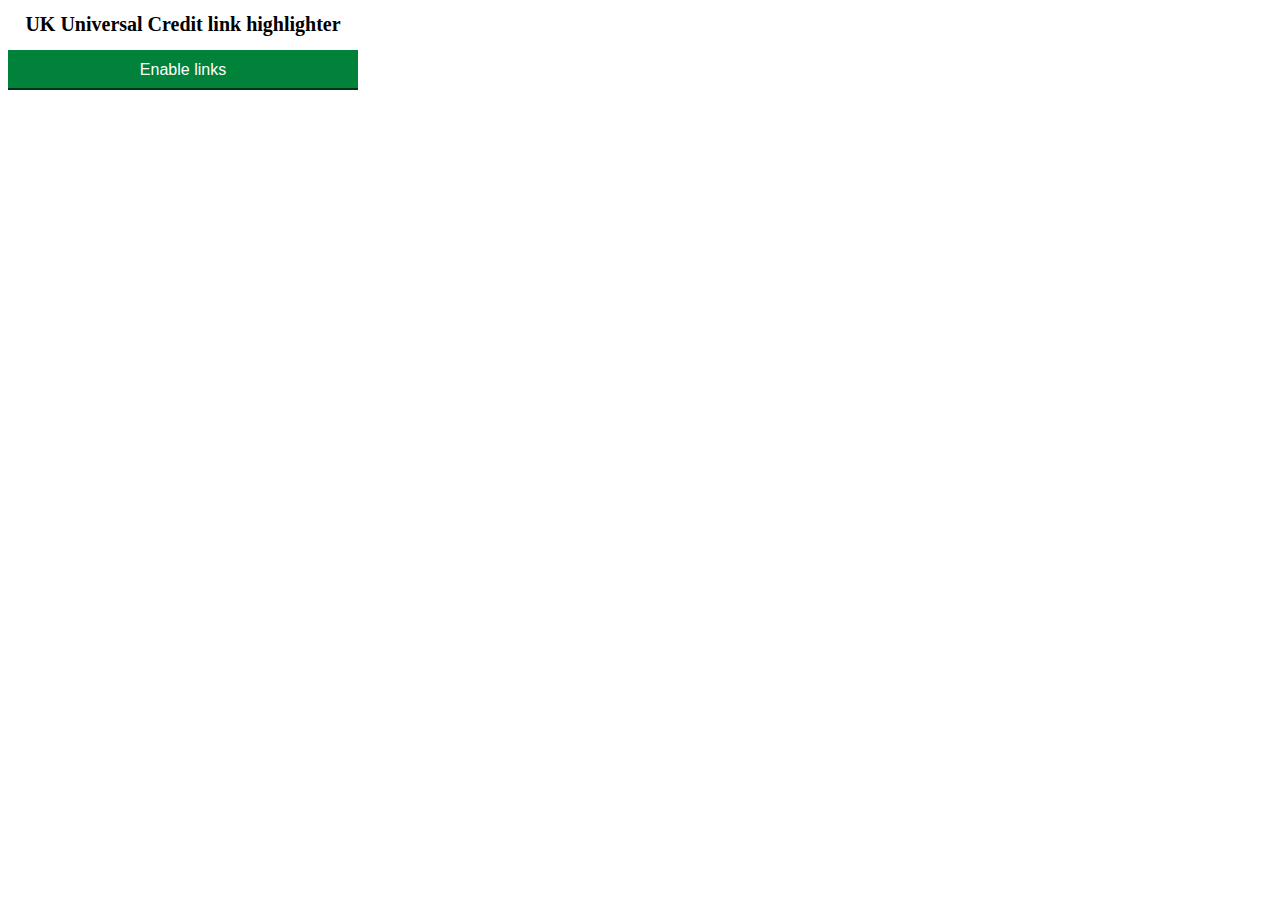
<file: popup.html>
<!--
The popup.html file represents the user interface (UI) of your extension. 
It’s the window that appears when you click on the extension icon in the browser toolbar.
-->

<!DOCTYPE html>
<html>
  <head>
    <link rel="stylesheet" type="text/css" href="popup.css" />
    <script src="popup.js"></script>
  </head>
  <body>
    <h1>UK Universal Credit link highlighter</h1>
    <button id="convertButton">Enable links</button>
  </body>
</html>
</file>
<file: popup.css>
/*
The popup.css file is where you can define the styles and appearance of the elements in your extension’s UI.
*/

body {
  min-width: 200px;
  max-width: 350px;
}

h1 {
  font-size: 20px;
  text-align: center;
}

button {
  -webkit-font-smoothing: antialiased;
  -moz-osx-font-smoothing: grayscale;
  -webkit-appearance: none;
  background-color: #00823b;
  border: 2px solid transparent;
  border-radius: 0;
  box-shadow: 0 2px 0 #003418;
  box-sizing: border-box;
  color: #fff;
  cursor: pointer;
  display: inline-block;
  font-family: nta, Arial, sans-serif;
  font-size: 16px;
  font-size: 1rem;
  font-weight: 400;
  line-height: 1.1875;
  margin: 0 15px 15px 0;
  padding: 8px 10px 7px;
  position: relative;
  text-align: center;
  vertical-align: top;
  width: 100%;
}

button:hover {
  background-color: #00682f;
}
</file>
